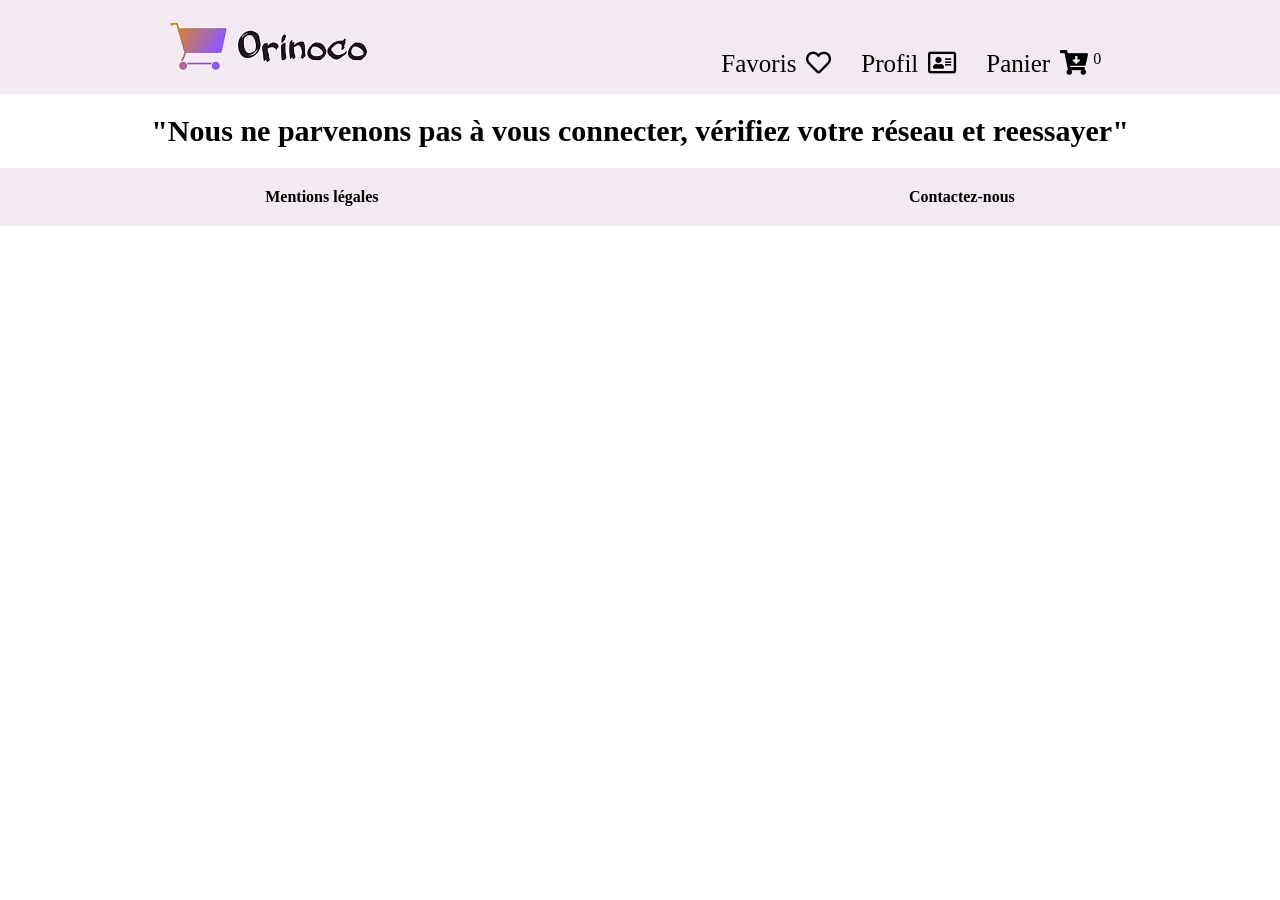
<file: index.html>
<!DOCTYPE html>
<html lang="fr">
    <head>
        <meta charset="UTF-8">
        <meta name="viewport" content="width=device-width, initial-scale=1.0">
        <meta name="description" content="Orinoco le site spécialisé dans l'artisanat des ours en peluche 100% coton biologique">
        <link rel="shortcut icon" type="img/jpg" href="img/favicon.jpg">
        <link rel="stylesheet" href="https://use.fontawesome.com/releases/v5.14.0/css/all.css" 
        integrity="sha384-HzLeBuhoNPvSl5KYnjx0BT+WB0QEEqLprO+NBkkk5gbc67FTaL7XIGa2w1L0Xbgc" crossorigin="anonymous">
        <link rel="stylesheet" href="css/main.css">

        
        <title>Orinico - Ours en peluche</title>
    </head>
    <body>
      <header>
        <figure>
          <a href="index.html"><img src="img/logo.jpg" alt="Logo de l'entreprise orinoco de conception de peluche"></a>
        </figure>
        <nav>
          <ul class="icon">
            <li class="icon__description"><a href="index.html"><p>Favoris</p></a><i class="far fa-heart"></i></li>
            <li class="icon__description"><a href="index.html"><p>Profil</p></a><i class="far fa-address-card"></i></li>
            <li class="icon__description"><a href="panier.html"><p>Panier</p></a><i class="fas fa-cart-arrow-down"></i><div class="item__number"></div></li>
          </ul>
        </nav>
      </header>
      <main>
        <div class="error">
          <h1 class="component">Notre gamme d'ours en peluche</h1>
          <p class="component"><b>Composition : 100% Coton biologique<br>
              Rembourrage: fibre de maïs</b></p>
          <ul id="bear">
            <!--Intégration des articles js-->
          </ul>
        </div>
      </main>
      <footer>
        <a href="index.html"><b>Mentions légales</b></a>
        <a href="mailto:totalrecall@tomars.com"><b>Contactez-nous</b></a>
      </footer>

      <!--::::::::::::::::::::::::::::::: Script JS :::::::::::::::::::::::::::::::-->
      <script src="js/index.js"></script> 
      <script src="js/nombresArticles.js"></script> 
      <!--::::::::::::::::::::::::::::::: End :::::::::::::::::::::::::::::::-->
      
    </body>
</html>
</file>
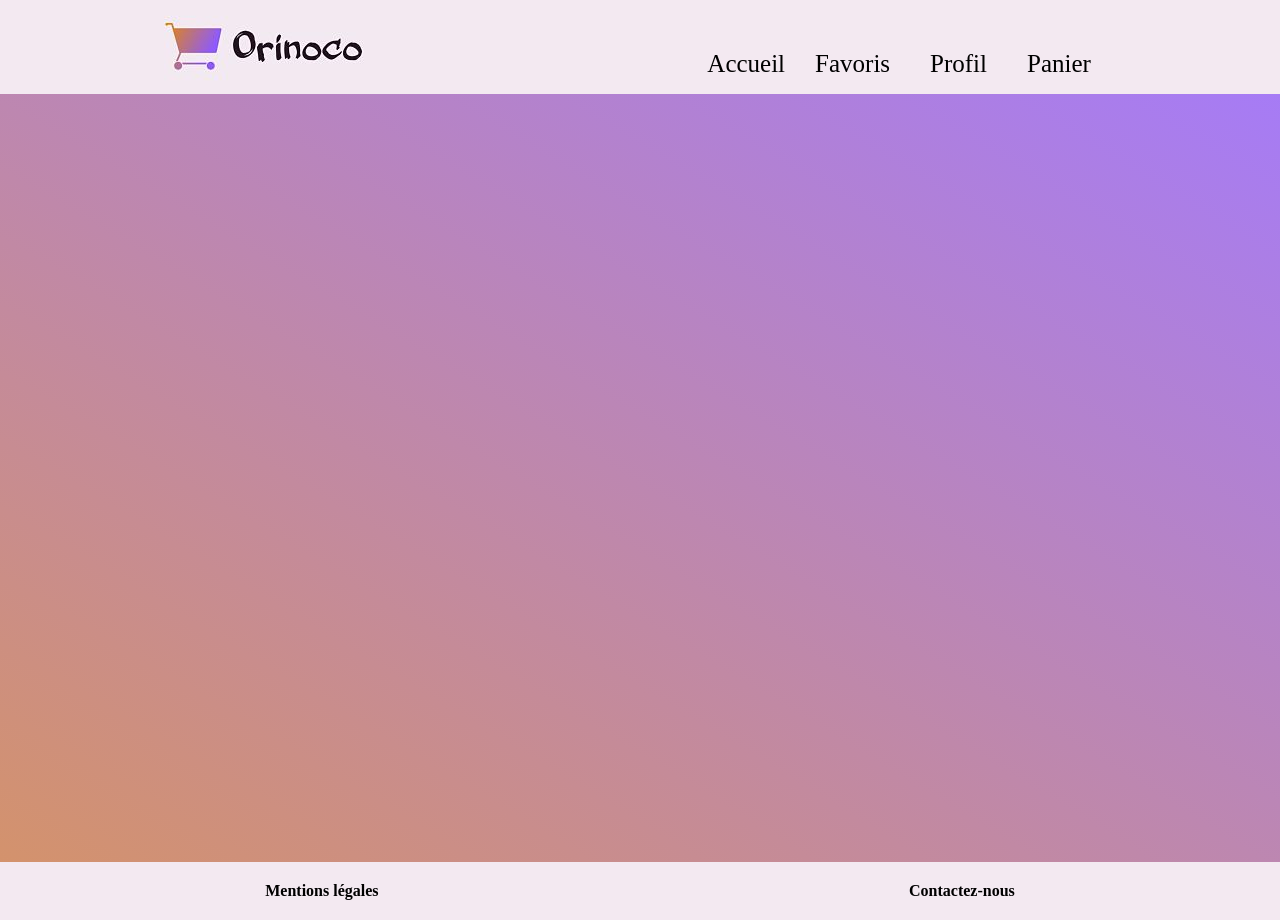
<file: confirmation.html>
<!DOCTYPE html>
<html lang="fr">
    <head>
        <meta charset="UTF-8">
        <meta name="viewport" content="width=device-width, initial-scale=1.0">
        <meta name="description" content="Orinoco le site spécialisé dans l'artisanat des ours en peluche 100% coton biologique">
        <link rel="stylesheet" href="css/main.css">
        <title>Confirmation de commande</title>
    </head>
    <body>
        <header>
            <figure>
                <a href="index.html"><img src="img/logo.jpg" alt="Logo de l'entreprise orinoco de conception de peluche"></a>
            </figure>
            <nav>
                <ul class="icon">
                    <li class="icon__description"><a href="index.html"><p>Accueil</p></a></li>
                    <li class="icon__description"><a href="index.html"><p>Favoris</p></a><i class="far fa-heart"></i></li>
                    <li class="icon__description"><a href="index.html"><p>Profil</p></a><i class="far fa-address-card"></i></li>
                    <li class="icon__description"><a href="panier.html"><p>Panier</p></a><i class="fas fa-cart-arrow-down"></i><div class="item__number"></div></li>
                </ul>
            </nav>
        </header>
        <main>
            <div id="order__confirmed">
                <!--Intégration confirmation de commande en js-->
            </div>    
        </main> 
        <footer>
          <a href="index.html"><b>Mentions légales</b></a>
          <a href="mailto:totalrecall@tomars.com"><b>Contactez-nous</b></a>
      </footer>
    
        
        <!--::::::::::::::::::::::::::::::: Script JS :::::::::::::::::::::::::::::::-->
        <script src="js/confirmation.js"></script>
      <!--::::::::::::::::::::::::::::::: End :::::::::::::::::::::::::::::::-->
    </body>
</html>
</file>
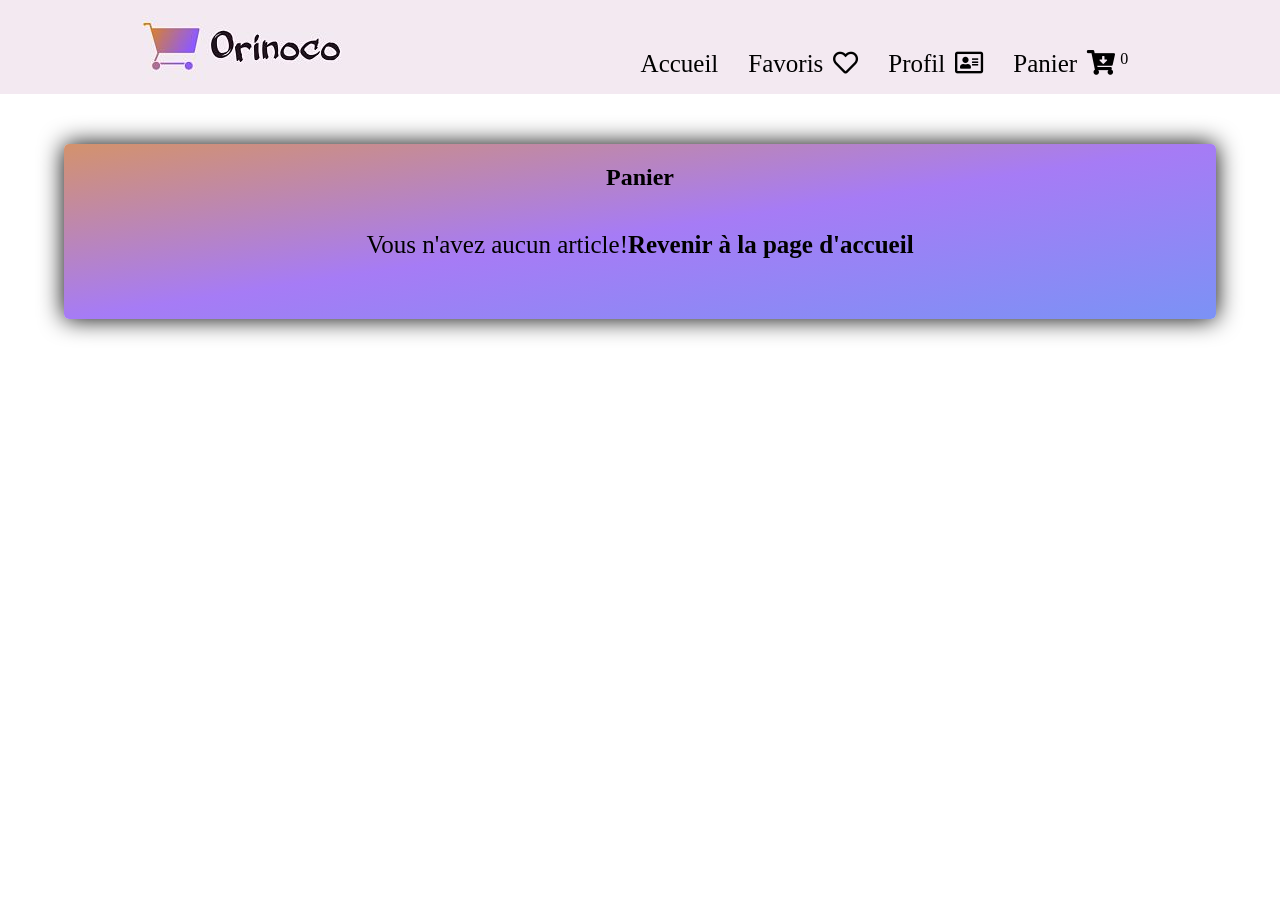
<file: panier.html>
<!DOCTYPE html>
<html lang="fr">
    <head>
        <meta charset="UTF-8">
        <meta name="viewport" content="width=device-width, initial-scale=1.0">
        <meta name="description" content="Orinoco le site spécialisé dans l'artisanat des ours en peluche 100% coton biologique">
        <link rel="shortcut icon" type="img/jpg" href="img/favicon.jpg">
        <link rel="stylesheet" href="https://use.fontawesome.com/releases/v5.14.0/css/all.css" 
        integrity="sha384-HzLeBuhoNPvSl5KYnjx0BT+WB0QEEqLprO+NBkkk5gbc67FTaL7XIGa2w1L0Xbgc" crossorigin="anonymous">
        <link rel="stylesheet" href="css/main.css">

        <title>Orinico - Vos articles</title>
    </head>
    <body>
        <header>
            <figure>
                <a href="index.html"><img src="img/logo.jpg" alt="Logo de l'entreprise orinoco de conception de peluche"></a>
            </figure>
            <nav>
                <ul class="icon">
                    <li class="icon__description"><a href="index.html"><p>Accueil</p></a></li>
                    <li class="icon__description"><a href="index.html"><p>Favoris</p></a><i class="far fa-heart"></i></li>
                    <li class="icon__description"><a href="index.html"><p>Profil</p></a><i class="far fa-address-card"></i></li>
                    <li class="icon__description"><a href="panier.html"><p>Panier</p></a><i class="fas fa-cart-arrow-down"></i><div class="item__number"></div></li>
                </ul>
            </nav>
        </header>
        <main>
            <div class="error">
                <div id="item__select">
                    <!--Intégration du panier en js-->
                </div>
            </div>    
        </main>
        <!--::::::::::::::::::::::::::::::: Script JS :::::::::::::::::::::::::::::::-->
        <script src="js/panier.js"></script>
        <script src="js/nombresArticles.js"></script> 
        <!--::::::::::::::::::::::::::::::: End :::::::::::::::::::::::::::::::-->
    </body>
</html>
</file>
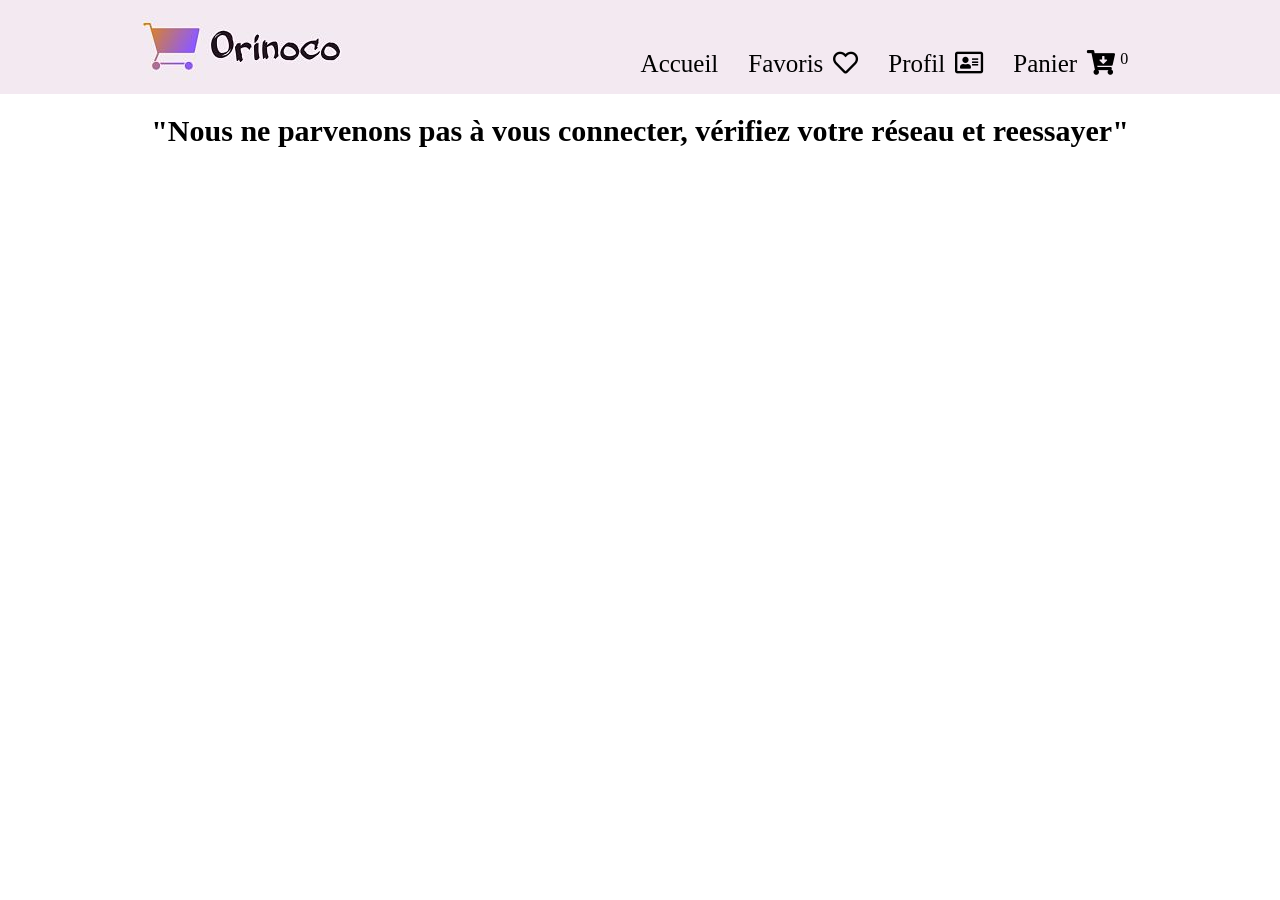
<file: produit.html>
<!DOCTYPE html>
<html lang="fr">
    <head>
        <meta charset="UTF-8">
        <meta name="viewport" content="width=device-width, initial-scale=1.0">
        <meta name="description" content="Orinoco le site spécialisé dans l'artisanat des ours en peluche 100% coton biologique">
        <link rel="shortcut icon" type="img/jpg" href="img/favicon.jpg">
        <link rel="stylesheet" href="https://use.fontawesome.com/releases/v5.14.0/css/all.css" 
        integrity="sha384-HzLeBuhoNPvSl5KYnjx0BT+WB0QEEqLprO+NBkkk5gbc67FTaL7XIGa2w1L0Xbgc" crossorigin="anonymous">
        <link rel="stylesheet" href="css/main.css">
        
        
        <title>Orinico - Détails du produit</title>
    </head>
    <body>
      <header>
        <figure>
          <a href="index.html"><img src="img/logo.jpg" alt="Logo de l'entreprise orinoco de conception de peluche"></a>
        </figure>
        <nav>
          <ul class="icon">
            <li class="icon__description"><a href="index.html"><p>Accueil</p></a></li>
            <li class="icon__description"><a href="index.html"><p>Favoris</p></a><i class="far fa-heart"></i></li>
            <li class="icon__description"><a href="index.html"><p>Profil</p></a><i class="far fa-address-card"></i></li>
            <li class="icon__description"><a href="panier.html"><p>Panier</p></a><i class="fas fa-cart-arrow-down"></i><div class="item__number"></div></li>
          </ul>
        </nav>
      </header>
      <main>
        <div class="error">
          <div id="item__details">
            <!--Intégration du produit dynamique en js-->
          </div>
        </div>
      </main>
      <!--::::::::::::::::::::::::::::::: Script JS :::::::::::::::::::::::::::::::-->
      <script src="js/produit.js"></script> 
      <script src="js/nombresArticles.js"></script> 
      <!--::::::::::::::::::::::::::::::: End :::::::::::::::::::::::::::::::-->
      
    </body>
</html>
</file>
<file: css/main.css>
@charset "UTF-8";
@font-face {
  font-family: 'karma';
  src: url("../fonts/karma.eot"), url("../fonts/karma.woff"), url("../fonts/karma.ttf"), url("../fonts/karma.svg"); }

/*----------Responsive-Menu-1024px----------*/
@media screen and (max-width: 1024px) {
  .item {
    width: 55%; }
    .item img {
      height: 240px; } }

/*----------Responsive-Menu-745px----------*/
@media screen and (max-width: 780px) {
  th {
    visibility: hidden; }
  td {
    display: flex;
    flex-direction: column; }
  .item img {
    height: 200px; } }

@media screen and (max-width: 660px) {
  header ul {
    display: flex;
    flex-direction: column;
    margin-top: -40px; }
  .item img {
    height: 150px; } }

/*----------Responsive-Menu-450px----------*/
@media screen and (max-width: 550px) {
  .component {
    text-align: center;
    font-size: 15px; }
  .item img {
    height: 100px; }
  .addCart {
    font-size: 10px; } }

header {
  display: flex;
  justify-content: space-around;
  background-color: #f3e9f1; }
  header img {
    border-radius: 8px; }
  header nav {
    margin-top: 50px; }
    header nav .icon {
      display: flex;
      list-style-type: none;
      font-size: 25px; }
      header nav .icon__description {
        display: flex;
        padding: 0 15px 0 15px; }
        header nav .icon__description i {
          margin-left: 10px; }

footer {
  display: flex;
  justify-content: space-around;
  background-color: #f3e9f1;
  width: 100%; }
  footer a {
    padding: 20px 0 20px 0; }

/*==================== Contenu principal 4 pages html ====================*/
* {
  font-family: 'karmaGeorgia, serif, sans-serif';
  margin: 0;
  padding: 0; }

body {
  overflow-x: hidden; }

a {
  text-decoration: none;
  color: black; }

main h1, main p, main h2, main h3, main .puce {
  padding: 20px;
  display: flex;
  justify-content: center; }

/*==================== Page index ====================*/
/*---------- Articles ----------*/
.item {
  width: 45%;
  margin: auto;
  padding-bottom: 40px;
  margin-bottom: 40px;
  background: linear-gradient(to bottom right, #ca7b4dd2, #915cf3ce, #5c78f3ce);
  border-radius: 5px;
  box-shadow: 0px 0px 25px 0px #000000;
  list-style: none; }
  .item .row {
    display: flex;
    justify-content: center; }

/*==================== Page produit ====================*/
/*---------- Articles ----------*/
#item__details {
  width: 45%;
  margin: auto;
  background: linear-gradient(to bottom right, #ca7b4dd2, #915cf3ce, #5c78f3ce);
  padding-bottom: 40px;
  margin-bottom: 50px;
  margin-top: 50px;
  border-radius: 5px;
  box-shadow: 0px 0px 25px 0px #000000; }
  #item__details h3 {
    margin: 10px 30% 10px 30%;
    border-radius: 10px;
    padding: 10px; }
  #item__details .section__choice {
    width: 20%; }

/*==================== Page panier ====================*/
/*---------- Contenue ----------*/
#item__select {
  width: 90%;
  margin: auto;
  background: linear-gradient(to bottom right, #ca7b4dd2, #915cf3ce, #5c78f3ce);
  padding-bottom: 40px;
  margin-bottom: 50px;
  margin-top: 50px;
  border-radius: 5px;
  box-shadow: 0px 0px 25px 0px #000000; }

/*---------- Détail articles tableaux ----------*/
table {
  margin-top: 50px;
  display: flex;
  flex-direction: column;
  align-items: center; }
  table th {
    padding: 0 50px 0 30px; }
  table td {
    padding: 20px 20px 0 20px; }

thead {
  margin: 0 110px 0 20px; }

/*---------- Formulaire ----------*/
.details__form {
  width: 45%;
  display: flex;
  flex-direction: column;
  margin: 20px auto 0 auto;
  padding-bottom: 20px;
  text-align: center;
  background: linear-gradient(to top right, #ca7b4dd2, #915cf3ce);
  color: #ffffff;
  box-shadow: 0px 0px 12px 2px #c4c5c5;
  border-radius: 10px; }

/*==================== Nombres d'articles ====================*/
.item__number {
  display: inline-block;
  border-radius: 5rem;
  position: relative;
  top: 0px;
  left: 5px;
  right: 0px;
  height: 20px;
  font-size: 1rem;
  text-align: center; }

/*==================== confirmation commande ====================*/
#order__confirmed {
  background: linear-gradient(to top right, #ca7b4dd2, #915cf3ce);
  height: 48rem; }
</file>
